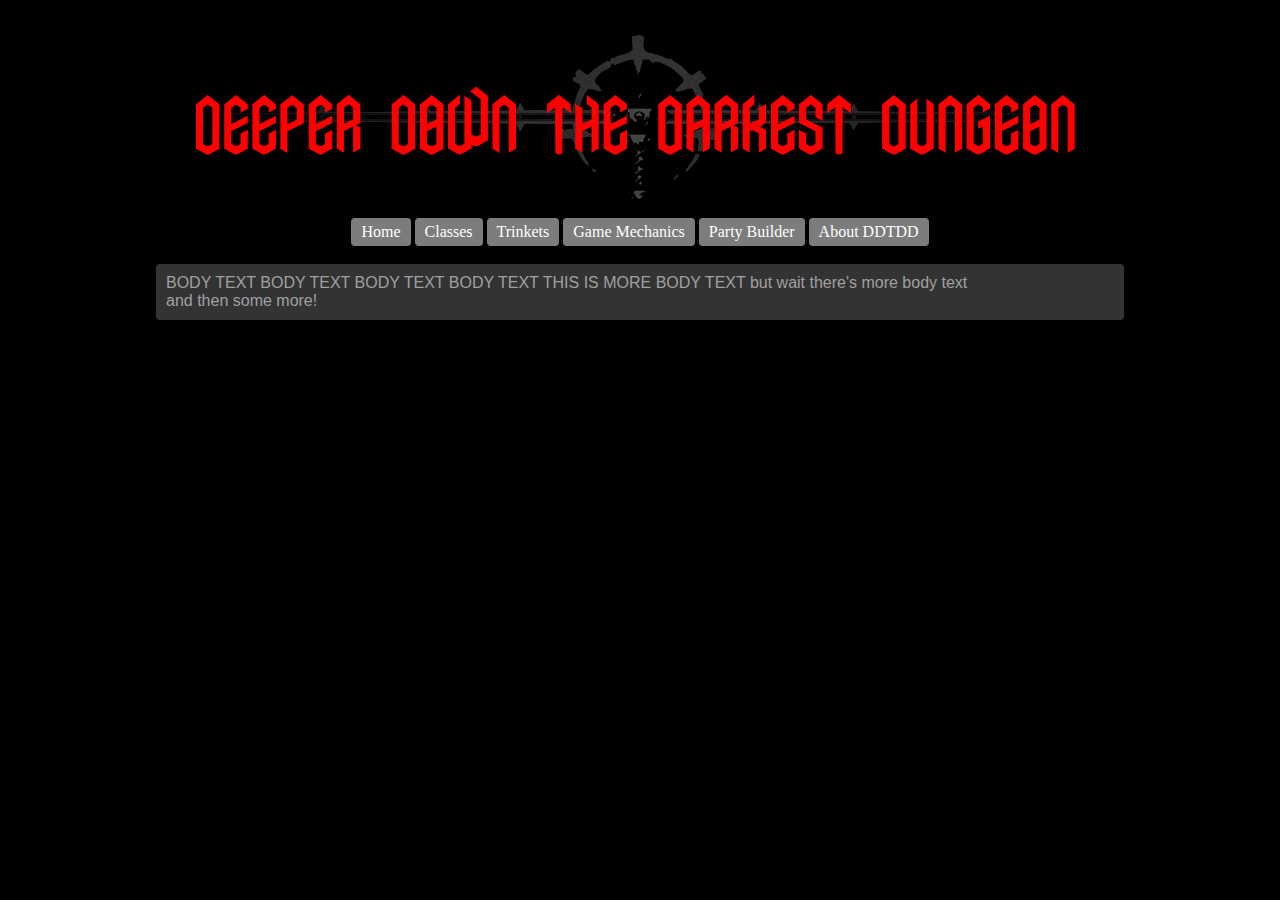
<file: index.html>
<!DOCTYPE html>
<html lang="en-US">
<head>
<link rel="stylesheet" type="text/css" href="css/basesheet.css">
<link rel="shortcut icon" type="image/x-icon" href="pics/tray_afflicted.png">
<title>Deeper Down the Darkest Dungeon</title>
</head>

<body>
<br>

<header>
<div id="pagetop">
<img src="pics/ddtddtopsplash.png">

<ul id="drop-nav">
	<li><a href="index.html">Home</a></li>
	<li><a href="classes.html">Classes</a>
    <ul>
		<li><a href="classes/arb.html">Arbalest</a></li>
		<li><a href="skills.html">Skills</a></li>
    </ul>
	</li>
	<li><a href="trinkets.html">Trinkets</a></li>
	<li><a href="mechanics.html">Game Mechanics</a></li>
	<li><a href="partybuilder.html">Party Builder</a></li>
	<li><a href="about.html">About DDTDD</a></li>
	
	
</ul>

</div>
</header>

<br>
<div id="main">
BODY TEXT BODY TEXT BODY TEXT BODY TEXT THIS IS MORE BODY TEXT
but wait there's more body text
<br>
and then some more!
</div>

</body>
</html>
</file>
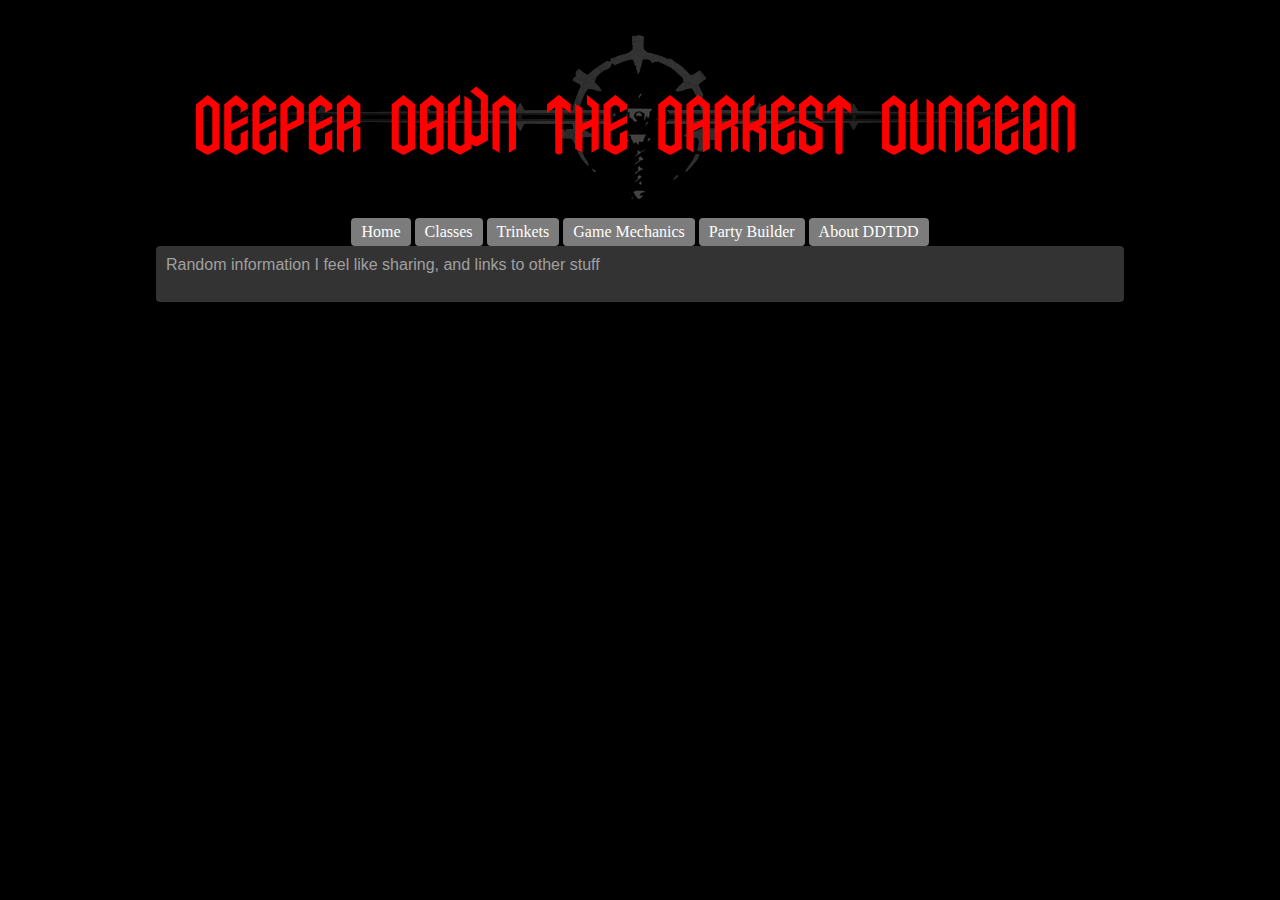
<file: about.html>
<!DOCTYPE html>
<html lang="en-US">
<head>
<link rel="stylesheet" type="text/css" href="css/basesheet.css">
<link rel="shortcut icon" type="image/x-icon" href="pics/tray_afflicted.png">
<title>Deeper Down the Darkest Dungeon</title>
</head>

<body>
<br>
<header>
<div id="pagetop">
<img src="pics/ddtddtopsplash.png">

<ul id="drop-nav">
	<li><a href="index.html">Home</a></li>
	<li><a href="classes.html">Classes</a>
    <ul>
		<li><a href="classes/arb.html">Arbalest</a></li>
		<li><a href="skills.html">Skills</a></li>
    </ul>
	</li>
	<li><a href="trinkets.html">Trinkets</a></li>
	<li><a href="mechanics.html">Game Mechanics</a></li>
	<li><a href="partybuilder.html">Party Builder</a></li>
	<li><a href="about.html">About DDTDD</a></li>
	
	
</ul>

</div>
</header>

<div id="main">
Random information I feel like sharing, and links to other stuff
<br>
<br>


</div>

</body>
</html>
</file>
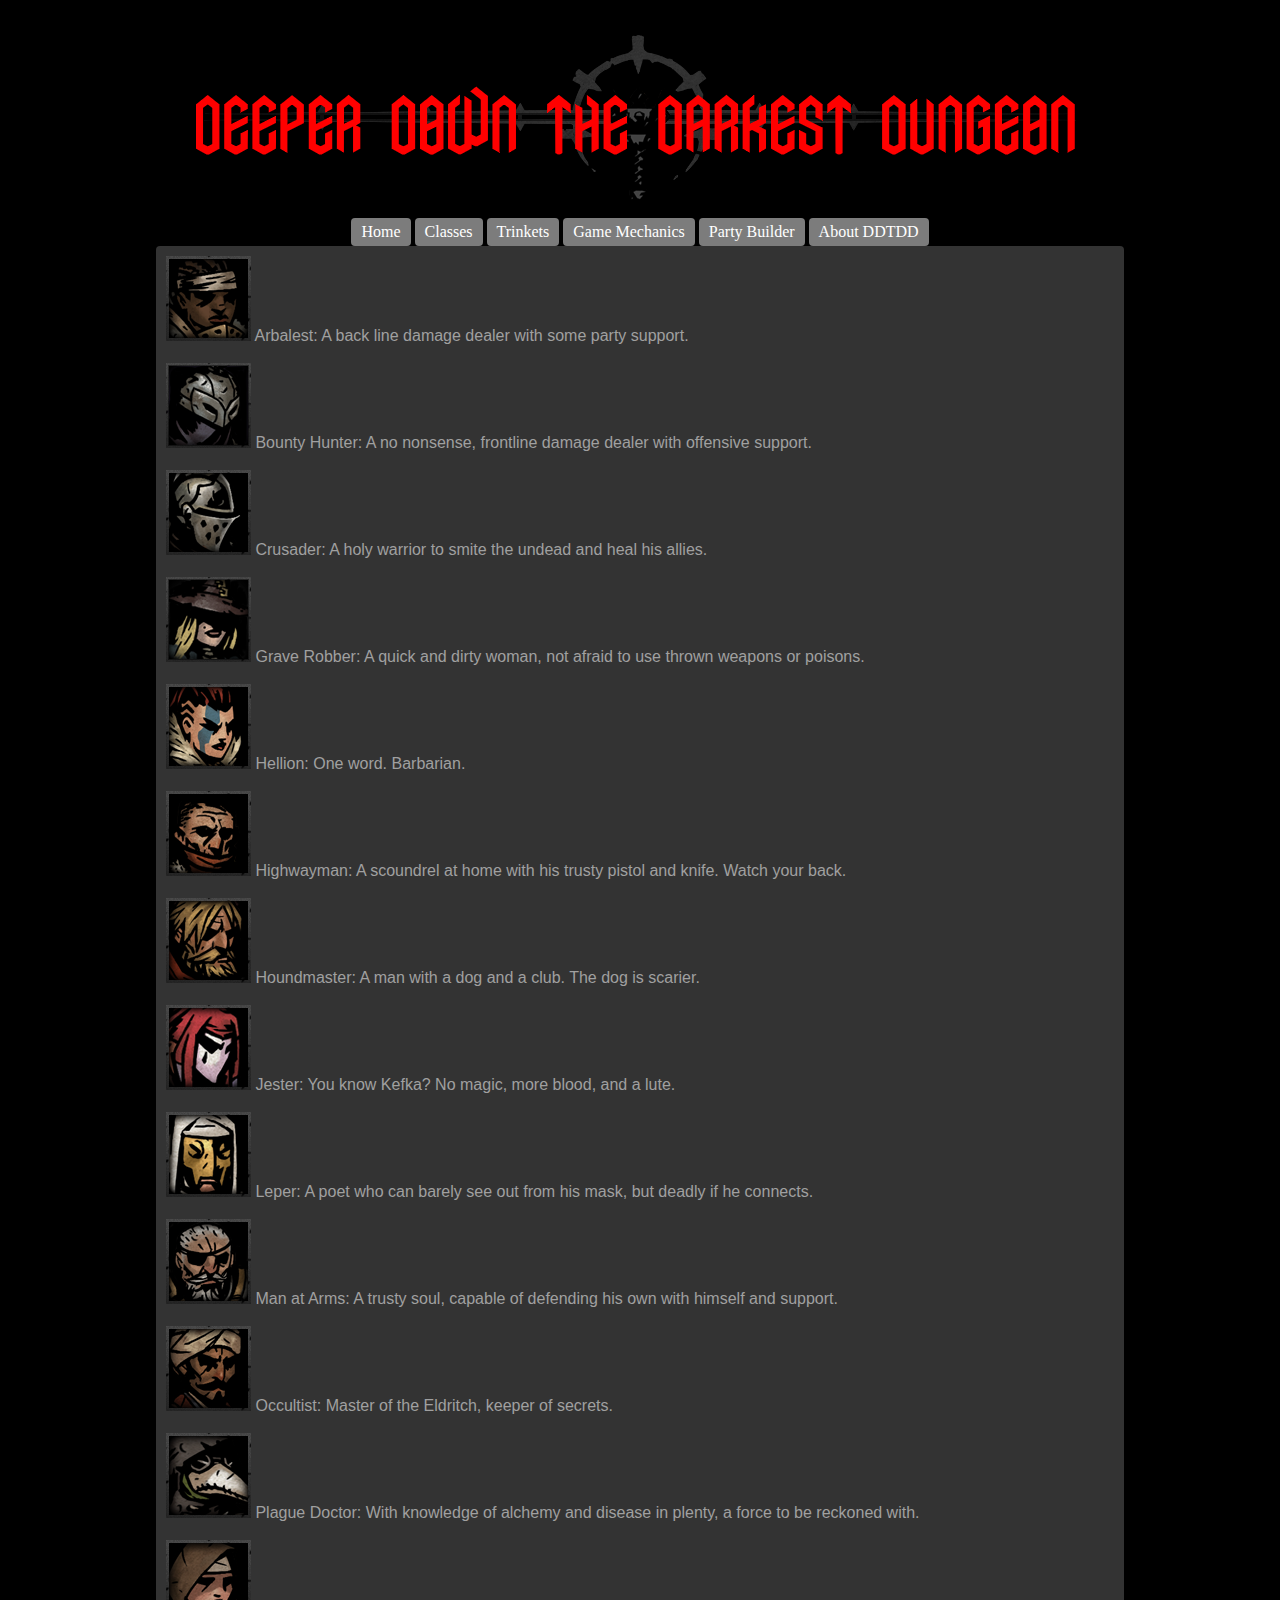
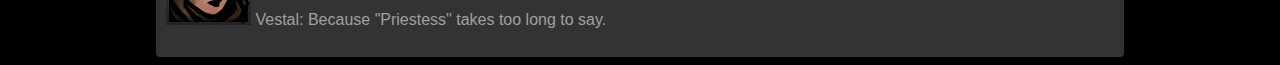
<file: classes.html>
<!DOCTYPE html>
<html lang="en-US">
<head>
<link rel="stylesheet" type="text/css" href="css/basesheet.css">
<link rel="shortcut icon" type="image/x-icon" href="pics/tray_afflicted.png">
<title>Deeper Down the Darkest Dungeon</title>
</head>

<body>
<br>
<header>
<div id="pagetop">
<img src="pics/ddtddtopsplash.png">

<ul id="drop-nav">
	<li><a href="index.html">Home</a></li>
	<li><a href="classes.html">Classes</a>
    <ul>
		<li><a href="classes/arb.html">Arbalest</a></li>
		<li><a href="skills.html">Skills</a></li>
    </ul>
	</li>
	<li><a href="trinkets.html">Trinkets</a></li>
	<li><a href="mechanics.html">Game Mechanics</a></li>
	<li><a href="partybuilder.html">Party Builder</a></li>
	<li><a href="about.html">About DDTDD</a></li>
	
	
</ul>

</div>
</header>
<div id="main">
<img src="pics/classes/arbalest/arbalest_portrait_roster.png"> Arbalest: A back line damage dealer with some party support.<br><br>
<img src="pics/classes/bountyhunter/bounty_hunter_portrait_roster.png"> Bounty Hunter: A no nonsense, frontline damage dealer with offensive support.<br><br>
<img src="pics/classes/crusader/crusader_portrait_roster.png"> Crusader: A holy warrior to smite the undead and heal his allies.<br><br>
<img src="pics/classes/graverobber/grave_robber_portrait_roster.png"> Grave Robber: A quick and dirty woman, not afraid to use thrown weapons or poisons.<br><br>
<img src="pics/classes/hellion/hellion_portrait_roster.png"> Hellion: One word.  Barbarian.<br><br>
<img src="pics/classes/highwayman/highwayman_portrait_roster.png"> Highwayman: A scoundrel at home with his trusty pistol and knife.  Watch your back.<br><br>
<img src="pics/classes/houndmaster/houndmaster_portrait_roster.png"> Houndmaster: A man with a dog and a club.  The dog is scarier.<br><br>
<img src="pics/classes/jester/jester_portrait_roster.png"> Jester: You know Kefka?  No magic, more blood, and a lute.<br><br>
<img src="pics/classes/leper/leper_portrait_roster.png"> Leper: A poet who can barely see out from his mask, but deadly if he connects.<br><br>
<img src="pics/classes/manatarms/man_at_arms_portrait_roster.png"> Man at Arms: A trusty soul, capable of defending his own with himself and support.<br><br>
<img src="pics/classes/occultist/occultist_portrait_roster.png"> Occultist: Master of the Eldritch, keeper of secrets.<br><br>
<img src="pics/classes/plaguedoctor/plague_doctor_portrait_roster.png"> Plague Doctor: With knowledge of alchemy and disease in plenty, a force to be reckoned with.<br><br>
<img src="pics/classes/vestal/vestal_portrait_roster.png"> Vestal: Because "Priestess" takes too long to say.<br><br>

</div>

</body>
</html>
</file>
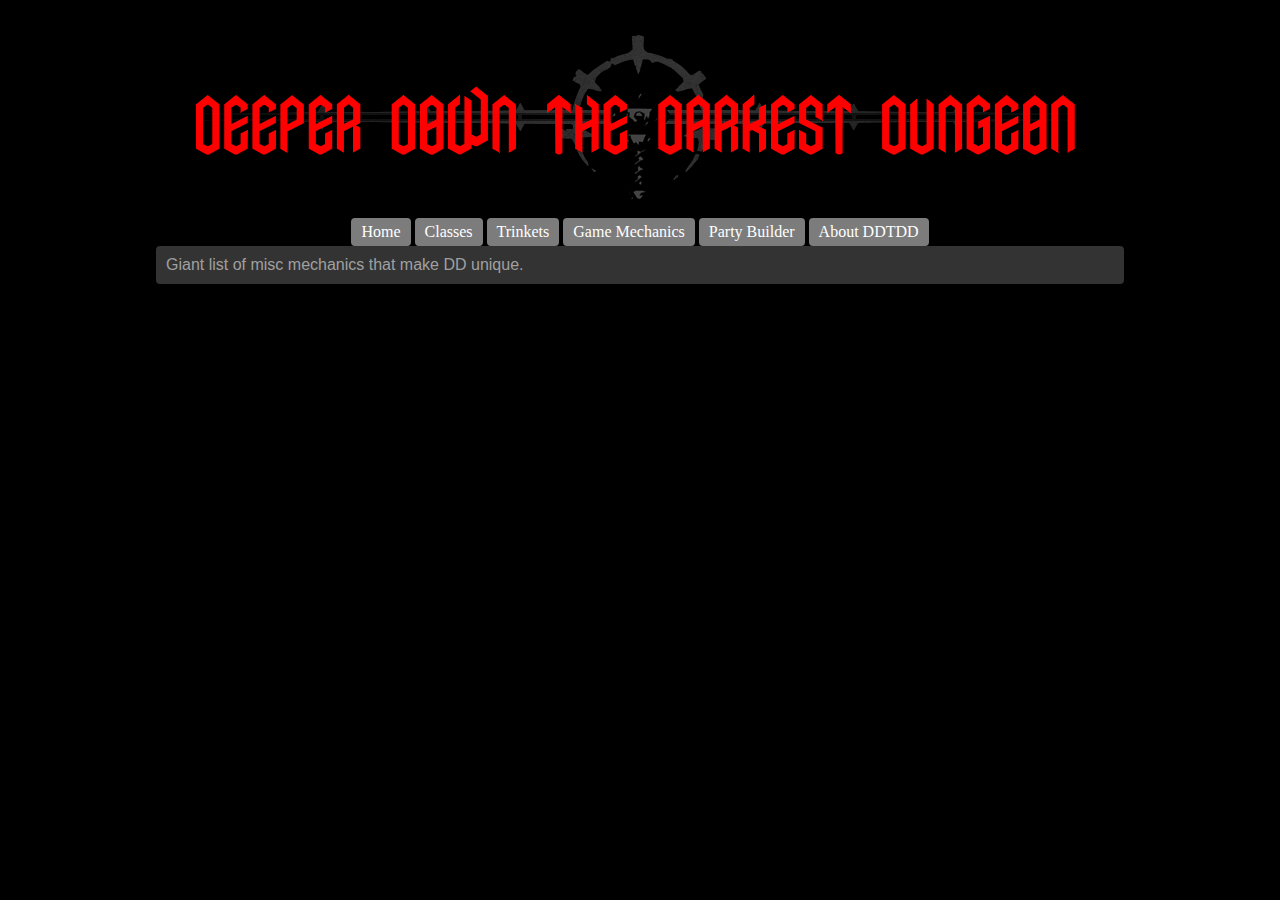
<file: mechanics.html>
<!DOCTYPE html>
<html lang="en-US">
<head>
<link rel="stylesheet" type="text/css" href="css/basesheet.css">
<link rel="shortcut icon" type="image/x-icon" href="pics/tray_afflicted.png">
<title>Deeper Down the Darkest Dungeon</title>
</head>

<body>
<br>
<header>
<div id="pagetop">
<img src="pics/ddtddtopsplash.png">

<ul id="drop-nav">
	<li><a href="index.html">Home</a></li>
	<li><a href="classes.html">Classes</a>
    <ul>
		<li><a href="classes/arb.html">Arbalest</a></li>
		<li><a href="skills.html">Skills</a></li>
    </ul>
	</li>
	<li><a href="trinkets.html">Trinkets</a></li>
	<li><a href="mechanics.html">Game Mechanics</a></li>
	<li><a href="partybuilder.html">Party Builder</a></li>
	<li><a href="about.html">About DDTDD</a></li>
	
	
</ul>

</div>
</header>

<div id="main">
Giant list of misc mechanics that make DD unique.


</div>

</body>
</html>
</file>
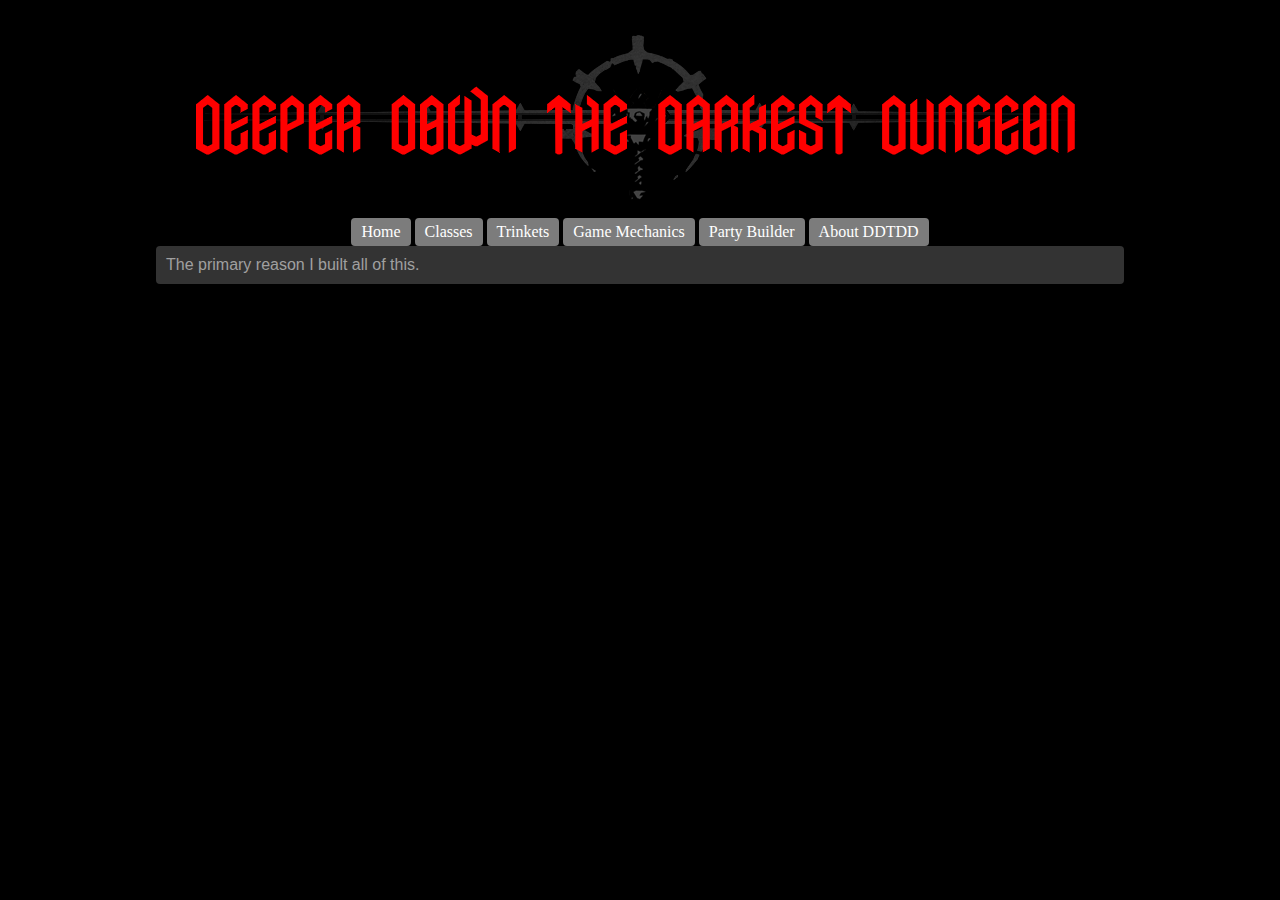
<file: partybuilder.html>
<!DOCTYPE html>
<html lang="en-US">
<head>
<link rel="stylesheet" type="text/css" href="css/basesheet.css">
<link rel="shortcut icon" type="image/x-icon" href="pics/tray_afflicted.png">
<title>Deeper Down the Darkest Dungeon</title>
</head>

<body>
<br>
<header>
<div id="pagetop">
<img src="pics/ddtddtopsplash.png">

<ul id="drop-nav">
	<li><a href="index.html">Home</a></li>
	<li><a href="classes.html">Classes</a>
    <ul>
		<li><a href="classes/arb.html">Arbalest</a></li>
		<li><a href="skills.html">Skills</a></li>
    </ul>
	</li>
	<li><a href="trinkets.html">Trinkets</a></li>
	<li><a href="mechanics.html">Game Mechanics</a></li>
	<li><a href="partybuilder.html">Party Builder</a></li>
	<li><a href="about.html">About DDTDD</a></li>
	
	
</ul>

</div>
</header>

<div id="main">
The primary reason I built all of this.


</div>

</body>
</html>
</file>
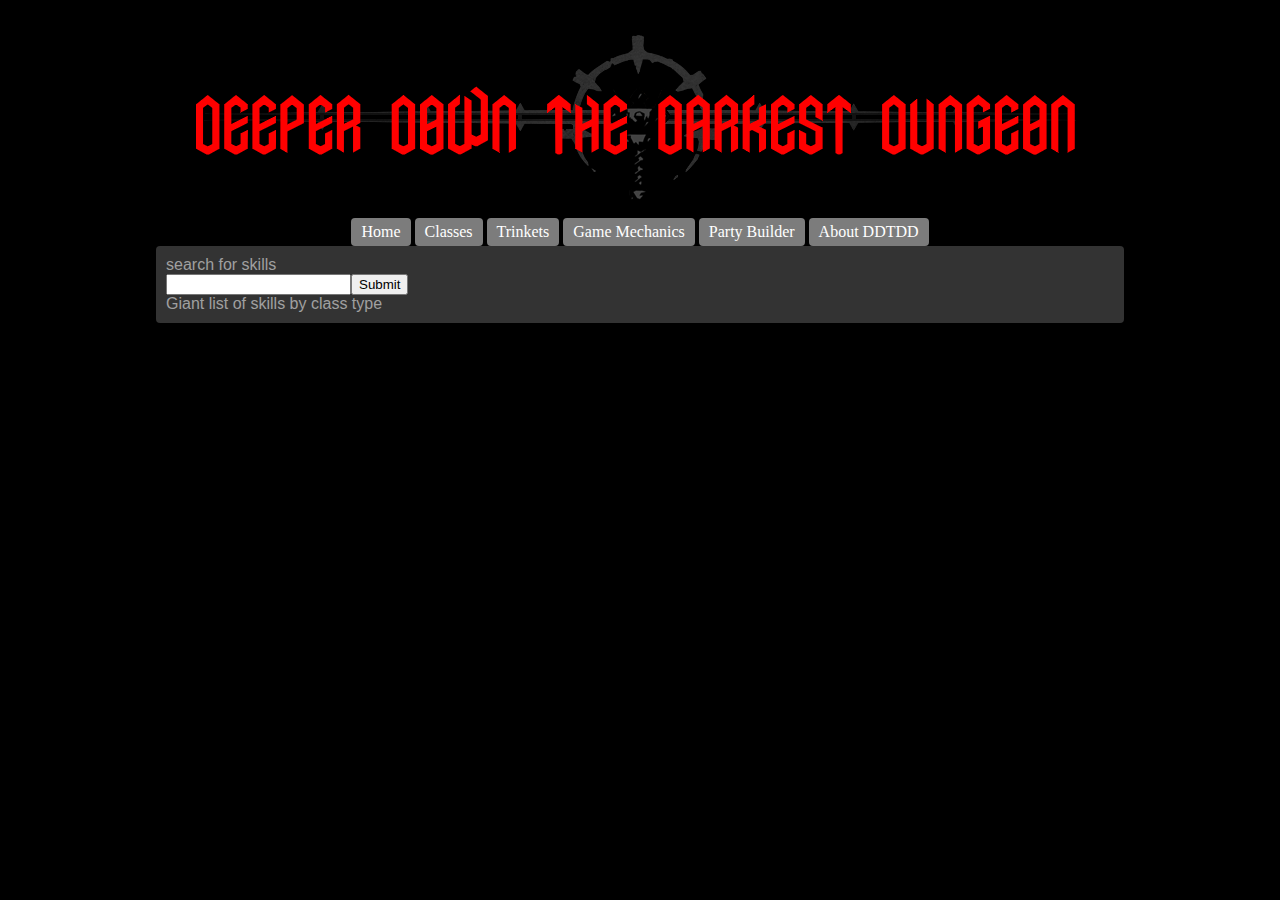
<file: skills.html>
<!DOCTYPE html>
<html lang="en-US">
<head>
<link rel="stylesheet" type="text/css" href="css/basesheet.css">
<link rel="shortcut icon" type="image/x-icon" href="tray_afflicted.png">
<title>Deeper Down the Darkest Dungeon</title>
</head>

<body>
<br>

<header>
<div id="pagetop">
<img src="pics/ddtddtopsplash.png">

<ul id="drop-nav">
	<li><a href="index.html">Home</a></li>
	<li><a href="classes.html">Classes</a>
    <ul>
		<li><a href="classes/arb.html">Arbalest</a></li>
		<li><a href="skills.html">Skills</a></li>
    </ul>
	</li>
	<li><a href="trinkets.html">Trinkets</a></li>
	<li><a href="mechanics.html">Game Mechanics</a></li>
	<li><a href="partybuilder.html">Party Builder</a></li>
	<li><a href="about.html">About DDTDD</a></li>
	
	
</ul>

</div>
</header>

<div id="main">
search for skills <form><input type="text" name="s"><input type="submit" value="Submit">
</form>
Giant list of skills by class type

</div>

</body>
</html>
</file>
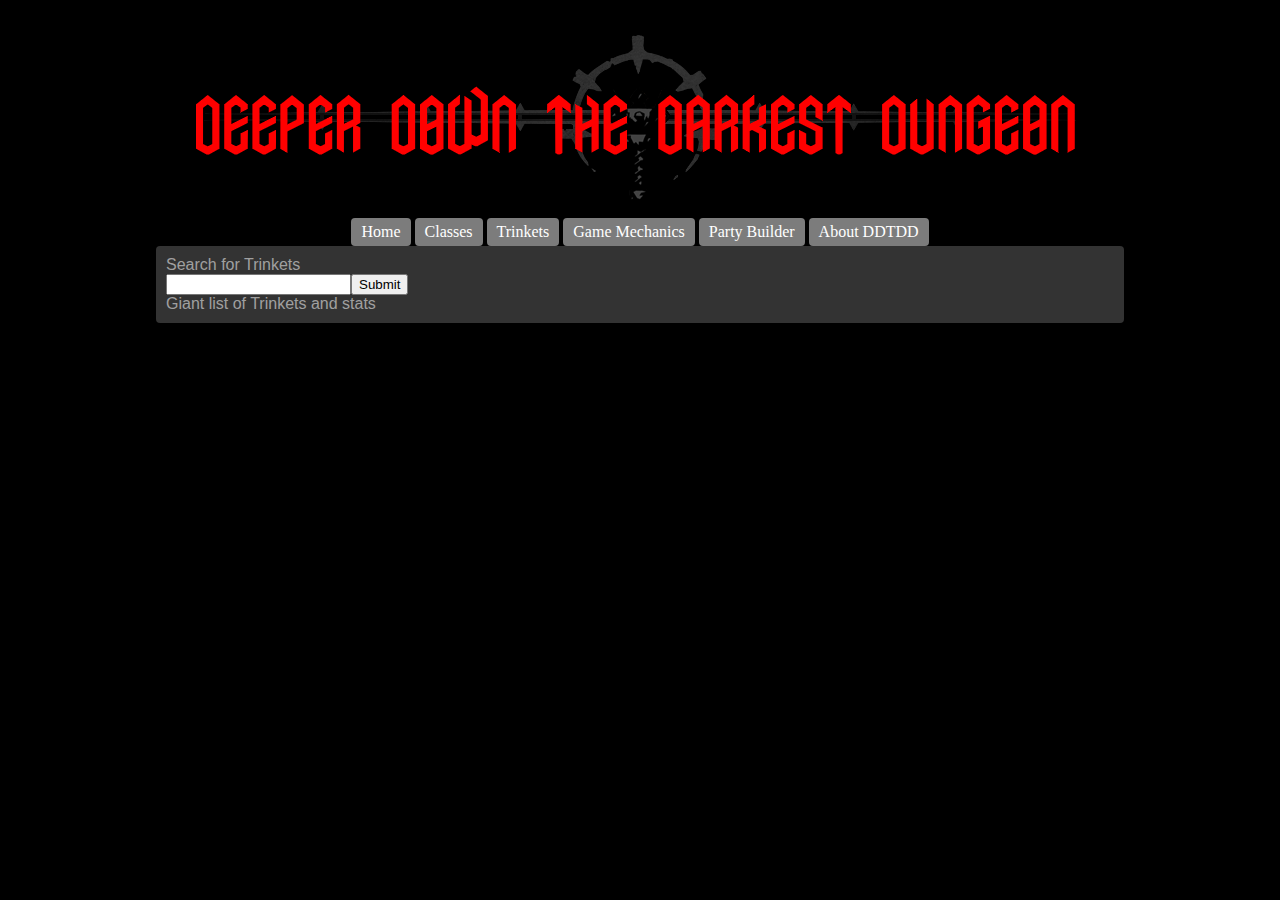
<file: trinkets.html>
<!DOCTYPE html>
<html lang="en-US">
<head>
<link rel="stylesheet" type="text/css" href="css/basesheet.css">
<link rel="shortcut icon" type="image/x-icon" href="pics/tray_afflicted.png">
<title>Deeper Down the Darkest Dungeon</title>
</head>

<body>
<br>
<header>
<div id="pagetop">
<img src="pics/ddtddtopsplash.png">

<ul id="drop-nav">
	<li><a href="index.html">Home</a></li>
	<li><a href="classes.html">Classes</a>
    <ul>
		<li><a href="classes/arb.html">Arbalest</a></li>
		<li><a href="skills.html">Skills</a></li>
    </ul>
	</li>
	<li><a href="trinkets.html">Trinkets</a></li>
	<li><a href="mechanics.html">Game Mechanics</a></li>
	<li><a href="partybuilder.html">Party Builder</a></li>
	<li><a href="about.html">About DDTDD</a></li>
	
	
</ul>

</div>
</header>

<div id="main">
Search for Trinkets <form><input type="text" name="s"><input type="submit" value="Submit">
</form>
Giant list of Trinkets and stats

</div>

</body>
</html>
</file>
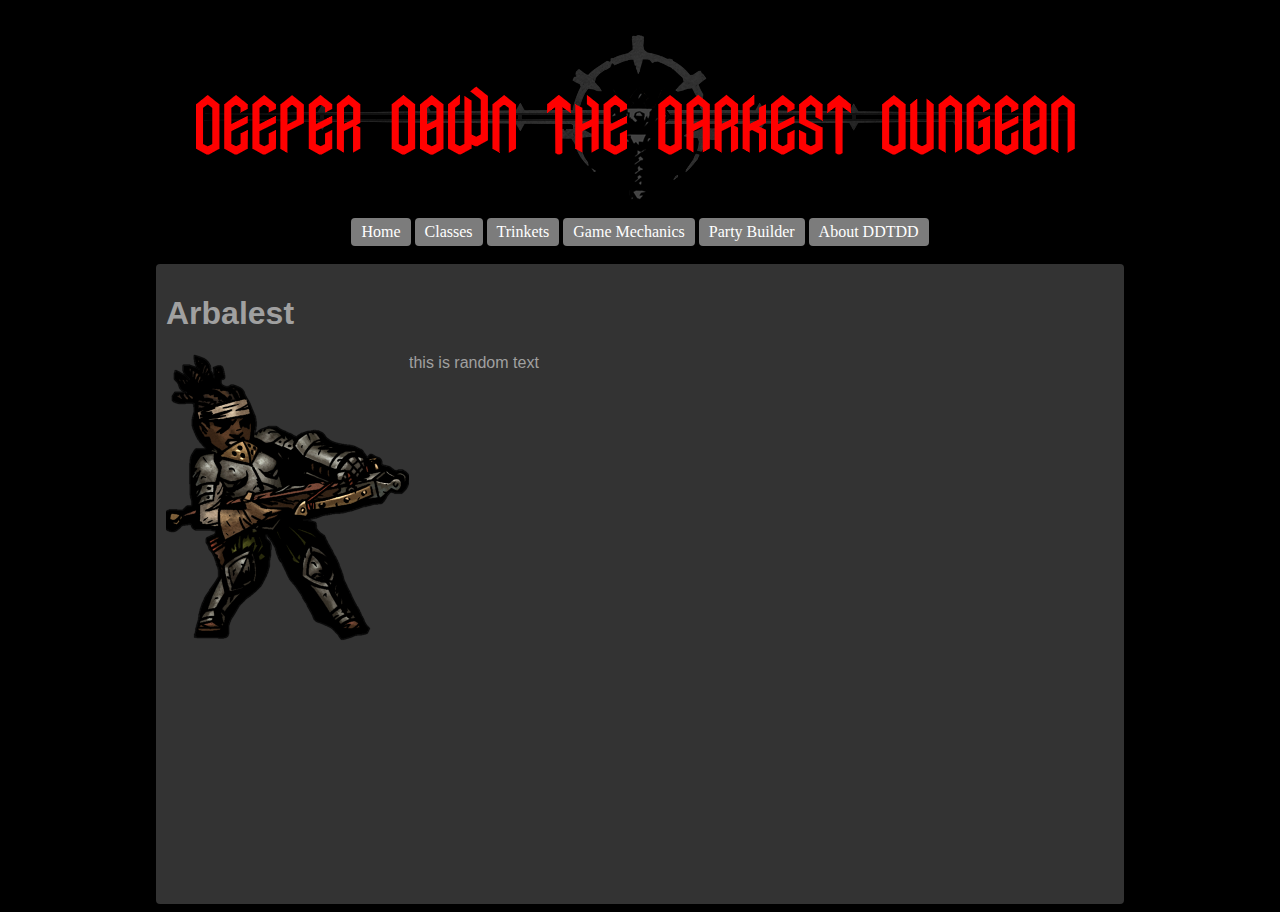
<file: classes/arb.html>
<!DOCTYPE html>
<html lang="en-US">
<head>
<link rel="stylesheet" type="text/css" href="../css/basesheet.css">
<link rel="shortcut icon" type="image/x-icon" href="..pics/tray_afflicted.png">
<title>Deeper Down the Darkest Dungeon</title>
</head>

<body>
<br>

<header>
<div id="pagetop">
<img src="../pics/ddtddtopsplash.png">

<ul id="drop-nav">
	<li><a href="../index.html">Home</a></li>
	<li><a href="../classes.html">Classes</a>
    <ul>
		<li><a href="#">Arbalest</a></li>
		<li><a href="../skills.html">Skills</a></li>
    </ul>
	</li>
	<li><a href="../trinkets.html">Trinkets</a></li>
	<li><a href="../mechanics.html">Game Mechanics</a></li>
	<li><a href="../partybuilder.html">Party Builder</a></li>
	<li><a href="../about.html">About DDTDD</a></li>
	
	
</ul>

</div>
</header>

<br>
<div id="main">
<h1>Arbalest</h1>
<img src="../pics/classes/arbalest/arbalestsplash.png" style="float:left;">
this is random text
<br><br><br><br><br><br><br><br><br><br><br><br><br><br><br><br><br><br><br><br><br><br><br><br><br><br><br><br><br><br>

</div>

</body>
</html>
</file>
<file: css/basesheet.css>
body
{
   background-color:black;
   color:#A0A0A0;
}

#pagetop
{
	margin: auto;
	text-align: center;
}
/* ----- DROP DOWN MENU ------*/
ul 
{
	list-style: none;
	padding: 0px;
	margin: auto; 
}
ul li 
{
	display: inline-block;
	position: relative;
	/*float: left;
	border:1px solid #000*/
}
li ul 
{
	display: none;
}
ul li a 
{
	display: inline-block;
	background: #7C7C7C;
	padding: 5px 10px 5px 10px;
	text-decoration: none;
	white-space: nowrap;
	color: #fff;
	border-radius: 4px;
	text-align: left;
}
ul li a:hover
{
	background: #555555;
}
li:hover ul 
{
	display: block; 
	position: absolute;
}
li:hover li 
{
	float: none;
}
li:hover a 
{
	background: #707070;
}
li:hover li a:hover 
{
	background: #555555;
}
#drop-nav li ul li
{
	border-top: 0px;
}
/* ----- END DROP MENU ----- */
/*
#menu
{
   padding: 0;
   text-align: center;
   vertical-align: top;
   font-family: arial, sans-serif;
}

#menu li
{
   display: inline;
}

#menu li a
{
   background-color: #7C7C7C;
   color: #FFFFFF;
   padding: 10px;
   border-radius: 4px;
   margin: 0px 1px;
}

#menu li a:hover
{
   background-color: #555555;
}
*/
#main
{
   border-radius: 4px;
   background-color: #333333;
   width: 75%;
   padding:10px;
   vertical-align: top;
   margin: 0 auto;
   font-family: arial, sans-serif;
}

#footer
{
   clear:both;
}
</file>
